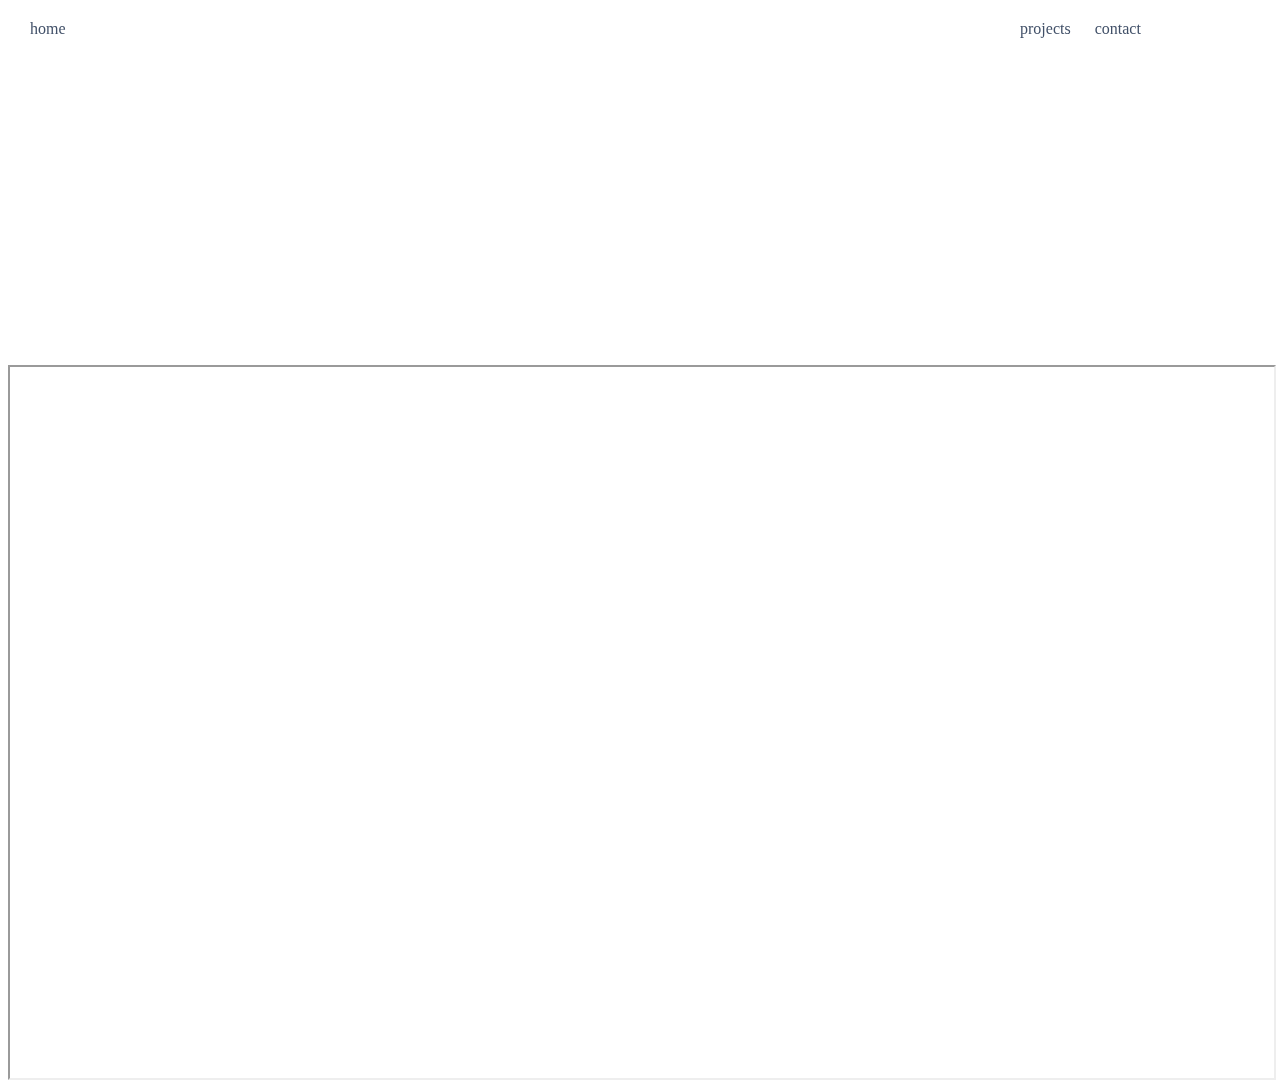
<file: about.html>
<!DOCTYPE html>
<html>

<head>
  <meta charset="utf-8">




  <link rel="stylesheet" href="css/main.css">
  <title>Trust The Process</title>
</head>

<body>


  <header>



    <nav class="nav-header">
      <div class="btn-group left">

        <a href="index.html" class="btn">home</a>



      </div>





      <div class="btn-group right">

        <a href="about.html" class="btn">projects</a>
        <a href="contact.html" id = "right2" class="btn">contact</a>

        <button class="menu-toggle">Menu</button>
        <script src='https://cdnjs.cloudflare.com/ajax/libs/jquery/3.2.1/jquery.min.js'></script>

        <script src="scriptButton.js"></script>



      </div>

    </nav>

  </header>

    <div class="knockout2">

      Projects

    </div>




 <div class="box2">



    <div class = "VideoContainer">
    <iframe width="560" height="315" src="https://www.youtube.com/embed/lTJDFDkI5r4"  allowfullscreen class = "video"></iframe>
      </div>

  </div>
  <button onclick="topFunction()" id="myBtn" title="Go to top">Top</button>








</body>

</html>
</file>
<file: css/main.css>
* {
  background-color: rgba(0, 0, 0, 0.0);
}

div {}

.menu-toggle {
  position: relative;
  display: inline;
  width: 30px;

  height: 26px;
  background: transparent;
  float: right;
  vertical-align: middle;
  top: 10px;
  border-top: 4px solid;
  border-bottom: 4px solid;
  color: #1c2174;
  font-size: 0;
  transition: all 0.25s ease-in-out;
}

.menu-toggle:before, .menu-toggle:after {
  content: '';
  display: block;
  width: 100%;
  height: 4px;
  position: absolute;
  top: 50%;
  left: 50%;
  background: currentColor;
  transform: translate(-50%, -50%);
  transition: transform 0.25s ease-in-out;
}

button:hover {
  color: #2b32b2;
}

button.is-active {
  border-color: transparent;
}

button.is-active:before {
  transform: translate(-50%, -50%) rotate(45deg);
}

button.is-active:after {
  transform: translate(-50%, -50%) rotate(-45deg);
}

.menu-toggle {
  position: relative;
  display: block;
  width: 30px;
  height: 26px;
  background: transparent;
  border-top: 4px solid;
  border-bottom: 4px solid;
  color: #1c2174;
  font-size: 0;
  transition: all 0.25s ease-in-out;
}

.menu-toggle:before, .menu-toggle:after {
  content: '';
  display: block;
  width: 100%;
  height: 4px;
  position: absolute;
  top: 50%;
  left: 50%;
  background: currentColor;
  transform: translate(-50%, -50%);
  transition: transform 0.25s ease-in-out;
}

button:hover {
  color: #2b32b2;
}

button.is-active {
  border-color: transparent;
}

button.is-active:before {
  transform: translate(-50%, -50%) rotate(45deg);
}

button.is-active:after {
  transform: translate(-50%, -50%) rotate(-45deg);
}

button {
  border: none;
  cursor: pointer;
  outline: none;
}

.body {
  padding-bottom: 6rem;
  min-height: 100%;
  font-family: "Helvetica Neue", Arial, sans-serif;
}

.headDiv {
  height: 100px;
  width: 1000px;
}

.logo {
  height: 50px;
  width: 50px;
  border-radius: 100%;
  background-color: rgba(0, 0, 0, 0.0005);
  margin: 0 auto;
}

@keyframes drop {
  0% {
    transform: translateY(0);
    -webkit-filter: blur(0px);
    /* Safari */
    filter: blur(0px);
    opacity: 0;
  }
  50% {
    transform: translateY(150px);
    margin: auto;
    -webkit-filter: blur(1px);
    /* Safari */
    filter: blur(0px);
    opacity: 1.0;
  }
  100% {
    transform: translateY(0);
    opacity: 0;
    -webkit-filter: blur(0px);
    /* Safari */
    filter: blur(0px);
  }
}

@keyframes drop2 {
  0% {
    -webkit-filter: blur(0px);
    /* Safari */
    filter: blur(0px);
    opacity: 1;
  }
  50% {
    margin: auto;
    -webkit-filter: blur(1px);
    /* Safari */
    filter: blur(1px);
    opacity: 1.0;
  }
  100% {
    opacity: 1;
    -webkit-filter: blur(0px);
    /* Safari */
    filter: blur(0px);
  }
}


@keyframes blur {
  0% {
    -webkit-filter: blur(0px);
    /* Safari */
    filter: blur(0px);
  }
  50% {
    -webkit-filter: blur(50px);
    /* Safari */
    filter: blur(50px);
  }
  100% {
    -webkit-filter: blur(0px);
    /* Safari */
    filter: blur(0px);
  }
}

.container {
  top: 200px;
  height: 600px;
  width: 1000px;
  margin: 0 auto;
  text-align: center;
}


.right2{

  float:right;
  text-align: right;
  margin-right: 0px;
}

.box2 {
  margin-top: 200px;
}

#main {}

.mediumImage {
  width: 100%;
  -webkit-filter: contrast(200%);
  /* Safari */
  filter: contrast(200%);
  opacity: 0.5;
  filter: alpha(opacity=50);
  /* For IE8 and earlier */
}

.box {
  transform: translateY(-250px);
  width: 100%;
}

.nav-header {
  background-color: rgba(0, 0, 0, 0);
  position: fixed;
  height: 100px;
  width: 100vw;
  top: 0;
  left: 0;
  z-index: 999;
}

.main-header {
  height: 100px;
  width: 100vw;
  top: 0;
  left: 0;
  z-index: 999;
}

.centerLogo {
  animation: drop 12s ease infinite;
  margin: auto;
  position: static;
  background-color: #2f3a4c;
  opacity: 0.9;
  border-radius: 10%;
  width: 250px;
  height: 250px;
  text-align: center;
}

#myBtn {
  display: none;
  /* Hidden by default */
  position: fixed;
  /* Fixed/sticky position */
  bottom: 20px;
  /* Place the button at the bottom of the page */
  right: 30px;
  /* Place the button 30px from the right */
  z-index: 99;
  /* Make sure it does not overlap */
  border: none;
  /* Remove borders */
  outline: none;
  /* Remove outline */
  background-color: lightgray;
  /* Set a background color */
  color: white;
  /* Text color */
  cursor: pointer;
  /* Add a mouse pointer on hover */
  padding: 15px;
  /* Some padding */
  border-radius: 10px;
  /* Rounded corners */
}

.centerMargin {
  margin: auto;
}

#myBtn:hover {
  background-color: #555;
  /* Add a dark-grey background on hover */
}

.knockout {
  background: url(http://apod.nasa.gov/apod/image/0603/coma_misti.jpg) -80px -80px;
  animation: blur 12s ease infinite;
  color: red;
  -webkit-text-fill-color: transparent;
  -webkit-background-clip: text;
  font-weight: bold;
  font-size: 100px;
  font-family: arial, helvetica;
  width: 100%;
  margin: 50px auto;
  text-align: center;
}

.knockout2 {
  background: url(http://apod.nasa.gov/apod/image/0603/coma_misti.jpg) -80px -80px;
  color: red;
  -webkit-text-fill-color: transparent;
  -webkit-background-clip: text;
  font-weight: bold;
  font-size: 100px;
  font-family: arial, helvetica;
  width: 100%;
  margin: 50px auto;
  text-align: center;
}

.left {
  float: left;
}

.footer1 {
  transform: translateY(250px);
  background-color: #555;
  padding: 50px;
  text-align: center;
  vertical-align: middle;
  transform: translate(-20px);
}

.code {
  text-align: center;
}

.text {
  margin: 0 auto;
  max-width: 640px;
  width: 94%;
}

.text h1 {
  margin-top: 0;
}

.right {
  float: right;
  vertical-align: top;
  width: 250px;
}

.logo {
  height: 250px;
  width: 250px;
}

.btn-group {
  margin: 0 10px;
  padding: 10px
}

.btn {
  color: rgb(65, 80, 104);
  background-color: rgba(255, 255, 255, 0.8);
  display: inline-block;
  text-decoration: none;
  font-family: verdana;
  padding: 10px;
  border: 0px solid #999999;
  border-radius: 15px;
  -webkit-transition: border .5s ease-in-out;
  /* Safari 3.1 to 6.0 */
  transition: border .5s ease-in-out;
}

.btn:hover {
  border: 15px solid rgb(65, 80, 104);
  border-radius: 300px;
}
@media screen and (max-width: 768px){
.nav-header{
}

}

.VideoContainer {
    position: relative;
    width: 100%;
    padding-bottom: 56.25%;
}
.video {
    position: absolute;
    top: 0;
    left: 0;
    width: 100%;
    height: 100%;
}

@media screen and (max-width: 992px){
  .knockout{

    background-color: #607084;

  }
  .btn{

    background-color: #607084;
  }


}
@media screen and (max-width: 480px) {
  .btn {
    display: none;
  }
  .knockout {
    font-size: 100%;
  }
  .menu-toggle {
    display: inline;
  }
}

@media screen and (min-width: 481px) {
  .menu-toggle {
    display: none;
  }
}

.btn:active {
  border: 15px solid rgb(65, 80, 104);
  border-radius: 3px;
}

#container {
  top: 120px;
  width: 100%;
  text-align: center;
  vertical-align: middle;
  display: block;
  position: relative;
}

#quote {
  font-size: 26px;
  line-height: 44px;
  color: #dedede;
  text-align: center;
  opacity: 0;
}

#emphasis {
  font-size: 42px;
  line-height: 45px;
  color: #f1f1f1;
  text-align: center;
  opacity: 0;
  padding-top: 10px;
}
.btn2 {
    width: 300px;
    height: 100px;
    font-size: 50px;
    margin: auto;
    line-height: 100px;
    text-decoration: none;
    position: absolute;
    top: 0;
    bottom: 0;
    left: 0;
    right: 0;
    display: block;
    border: solid 1px black;
    text-align: center;
    font-family: Arial, sans-serif;
    text-transform: uppercase;
    color: #666;
    transition: all 500ms;
    -webkit-transition: all 500ms;
    -moz-transition: all 500ms;
    z-index: 1;
}

.btn2:after,
.btn2:before {
    display: block;
    background: #333;
    width: 0;
    height: 100px;
    content: "";
    position: absolute;
    -webkit-transition: all 500ms;
    -moz-transition: all 500ms;
    -ms-transition: all 500ms;
    -o-transition: all 500ms;
    transition: all 500ms;
    z-index: -1;
}

.btn2:after {
    bottom: 0px;
    left: 0px;
    width: 50%;
}

.btn2:before {
    top: 0px;
    right: 0px;
}

.btn2:hover:after,
.btn2:hover:before{
  width: 100%;
}
</file>
